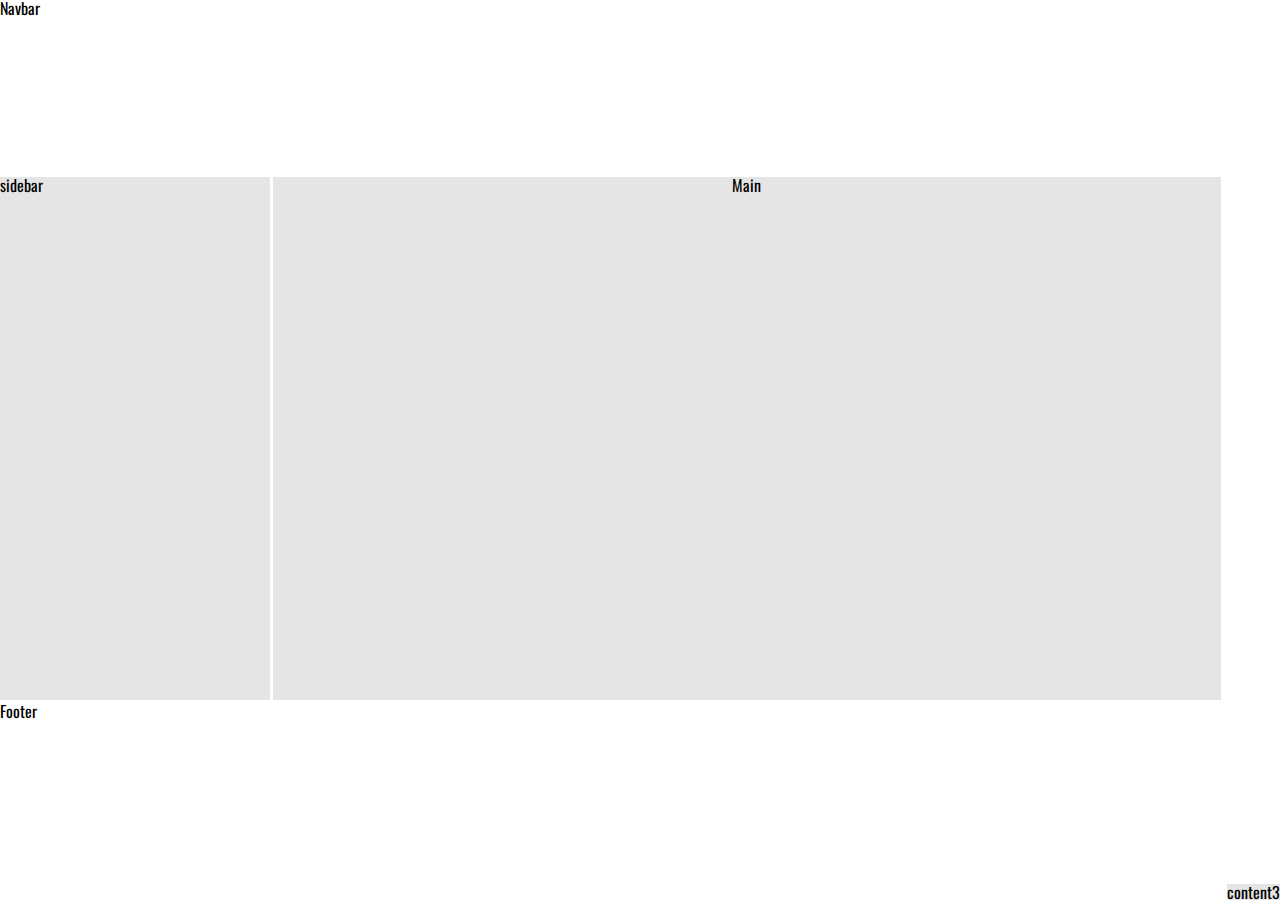
<file: home.html>
<!DOCTYPE html>
<html lang="en">
<head>
    <meta charset="UTF-8">
    <meta name="viewport" content="width=device-width, initial-scale=1.0">
    <link rel="stylesheet" href="style.css">
    <link href="https://fonts.googleapis.com/css?family=Oswald&display=swap" rel="stylesheet">
    <title>United Universities</title>
</head>
<body>
    <div class="container">
        <nav>Navbar</nav>
        <main>Main</main>
        <footer>Footer</footer>
        <div id="sidebar">sidebar</div>
        <div id="content1">content1</div>
        <div id="content2">content2</div>
        <div id="content3">content3</div>
        
    </div>

    
</body>
</html>
</file>
<file: style.css>
html, body, div, span, object, iframe,
h1, h2, h3, h4, h5, h6, p, blockquote, pre,
abbr, address, cite, code,
del, dfn, em, img, ins, kbd, q, samp,
small, strong, sub, sup, var,
b, i,
dl, dt, dd, ol, ul, li,
fieldset, form, label, legend,
table, caption, tbody, tfoot, thead, tr, th, td,
article, aside, canvas, details, figcaption, figure,
footer, header, hgroup, menu, nav, section, summary,
time, mark, audio, video {
    margin:0;
    padding:0;
    border:0;
    outline:0;
    font-size:100%;
    vertical-align:baseline;
    background:transparent;
}

body {
    line-height:1;
}

article,aside,details,figcaption,figure,
footer,header,hgroup,menu,nav,section {
    display:block;
}

nav ul {
    list-style:none;
}

blockquote, q {
    quotes:none;
}

blockquote:before, blockquote:after,
q:before, q:after {
    content:'';
    content:none;
}

a {
    margin:0;
    padding:0;
    font-size:100%;
    vertical-align:baseline;
    background:transparent;
}

/* change colours to suit your needs */
ins {
    background-color:#ff9;
    color:#000;
    text-decoration:none;
}

/* change colours to suit your needs */
mark {
    background-color:#ff9;
    color:#000;
    font-style:italic;
    font-weight:bold;
}

del {
    text-decoration: line-through;
}

abbr[title], dfn[title] {
    border-bottom:1px dotted;
    cursor:help;
}

table {
    border-collapse:collapse;
    border-spacing:0;
}

/* change border colour to suit your needs */
hr {
    display:block;
    height:1px;
    border:0;
    border-top:1px solid #cccccc;
    margin:1em 0;
    padding:0;
}

input, select {
    vertical-align:middle;
}

/*MY CODE */
*{
    text-decoration: none; /* vgazoume tis upogramiseis apo olo to site*/
  }

.container{
    font-family: 'Oswald', sans-serif;
    display:grid;
    height:100vh;
    grid-template-columns:2fr 3fr 4fr ;
    grid-template-rows:1fr 3fr 1fr  ;
    grid-template-areas:
    "nav nav nav"
    "sidebar main main"
    "footer footer footer";
    grid-gap:0.2rem;
}
header{
    background:white ;
    grid-area: nav;
    
}

nav ul li{
    display: inline-block;
    font-size: 12px;
    font-weight: 900;
    color: #615447;
    
    
}
a.menu-right{
float: right;
}

a.header-brand{
    
    font-size: 24px;
    font-weight: 900;
    color: #615447;
    text-transform: uppercase;
    display: block;
    margin:0 auto;
    text-align: left;
    padding: 20px 0;
}

main{
    background: #E5E5E5;
    grid-area: main;
}
main{
    text-align: center;
}
footer{
    background: white;
    grid-area: footer;
}
#sidebar{
    background:#E5E5E5;
    grid-area: sidebar;
}
#content1{
    background: #E5E5E5;
    grid-area: content1;
}

#content2{
    background: #E5E5E5;
    grid-area: content2;
}

#content3{
    background: #E5E5E5;
    grid-area: content3;
}
</file>
